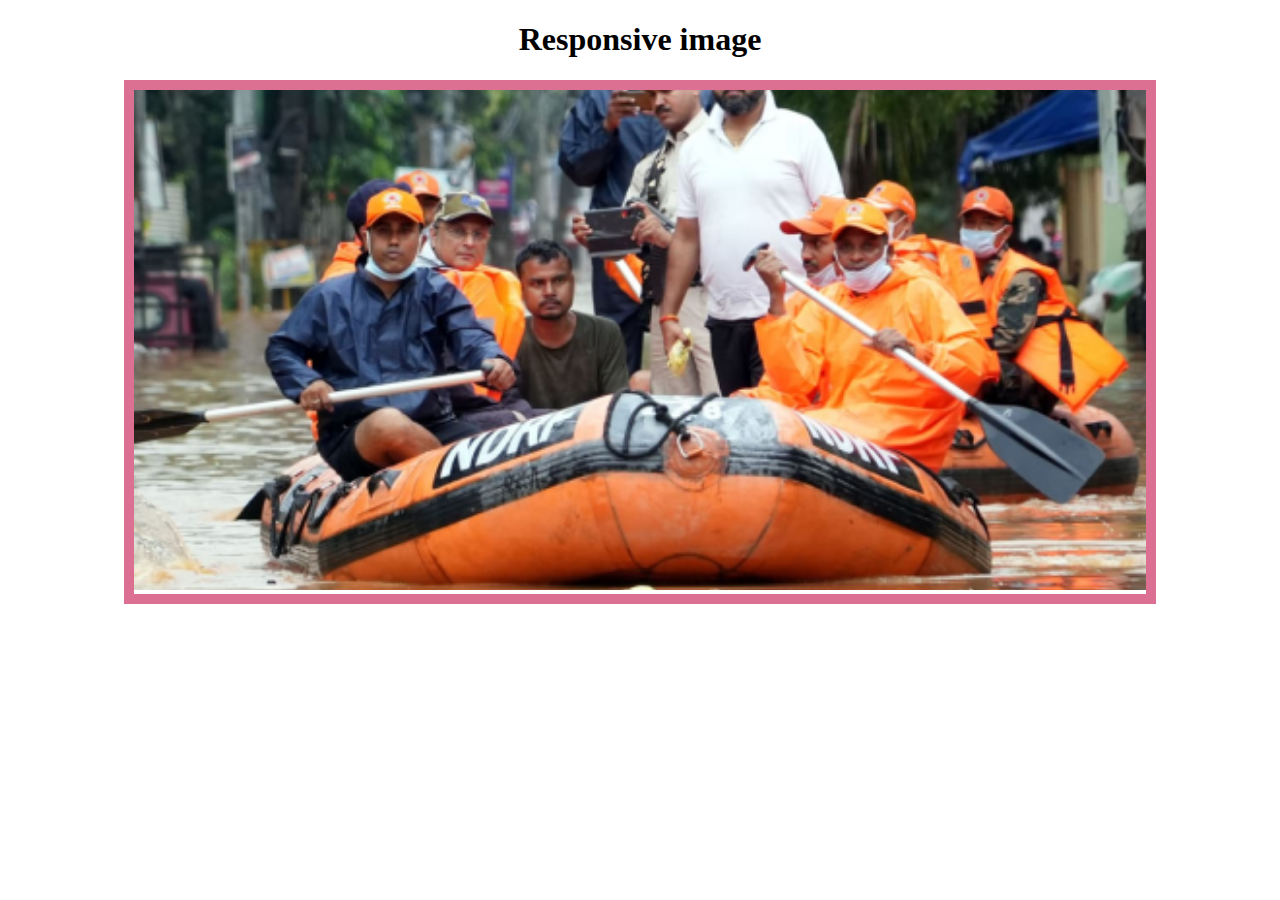
<file: image.html>
<!DOCTYPE html>
<html lang="en">
<head>
    <meta charset="UTF-8">
    <meta name="viewport" content="width=device-width, initial-scale=1.0">
    <title>How to make a image responsive</title>
    <link rel="stylesheet" href="styles/image.css">
</head>

<body>
    <h1>Responsive image</h1>
    <div class="container">

        <img id="image" src="assets/noakhali.png" alt="">
    </div>
</body>
</html>
</file>
<file: styles/image.css>
*{

}

body{

}

h1{
 /* background-color: red; */
 /* border: 1px solid blue; */
 /* width: fit-content; */
text-align: center;
}


/* use of relative unit to make responsive */
/* #image{
 width: 800px; this is absolute
width: 100%; this is responsive as it is relative unit

} */


/* use of relative unit and object fit property to make responsive */
.container{
    width: 80%;
    margin: auto;
    border: solid palevioletred 10px;
}


.container img{
    width: 100%;
    height: 500px;
    object-fit: cover; /* if i need to use the fixed height property, then in case of responsive it will change the image quality. in that time i need to use the object property which will help to hold the proper image size but it will crop the image from both sides during responsive. */
}
</file>
